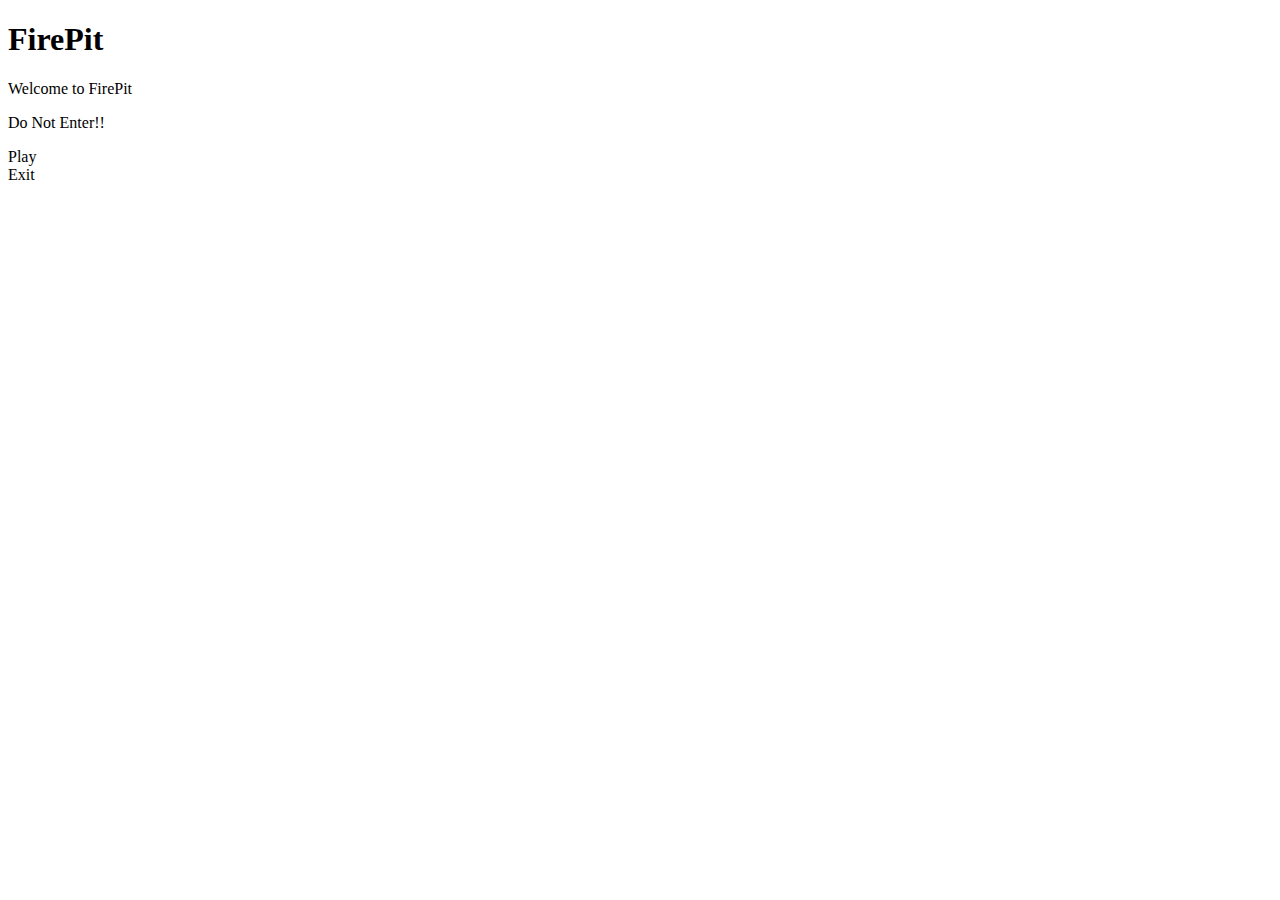
<file: index.html>
<!DOCTYPE html>

<html>
    <head>
        <meta charset="UTF-8">
        <meta http-equiv="X-UA-Compatible" content="IE=edge">
        <meta name="viewport" content="width=device-width, initial-scale=1.0">
        <title>FirePit</title>

    </head>
    <body>
        <main>
            <h1>FirePit</h1>
            <p>Welcome to FirePit</p>
            <p>Do Not Enter!!</p>
            <div>Play</div>
            <div>Exit</div>
        </main>
    </body>
</html>
</file>
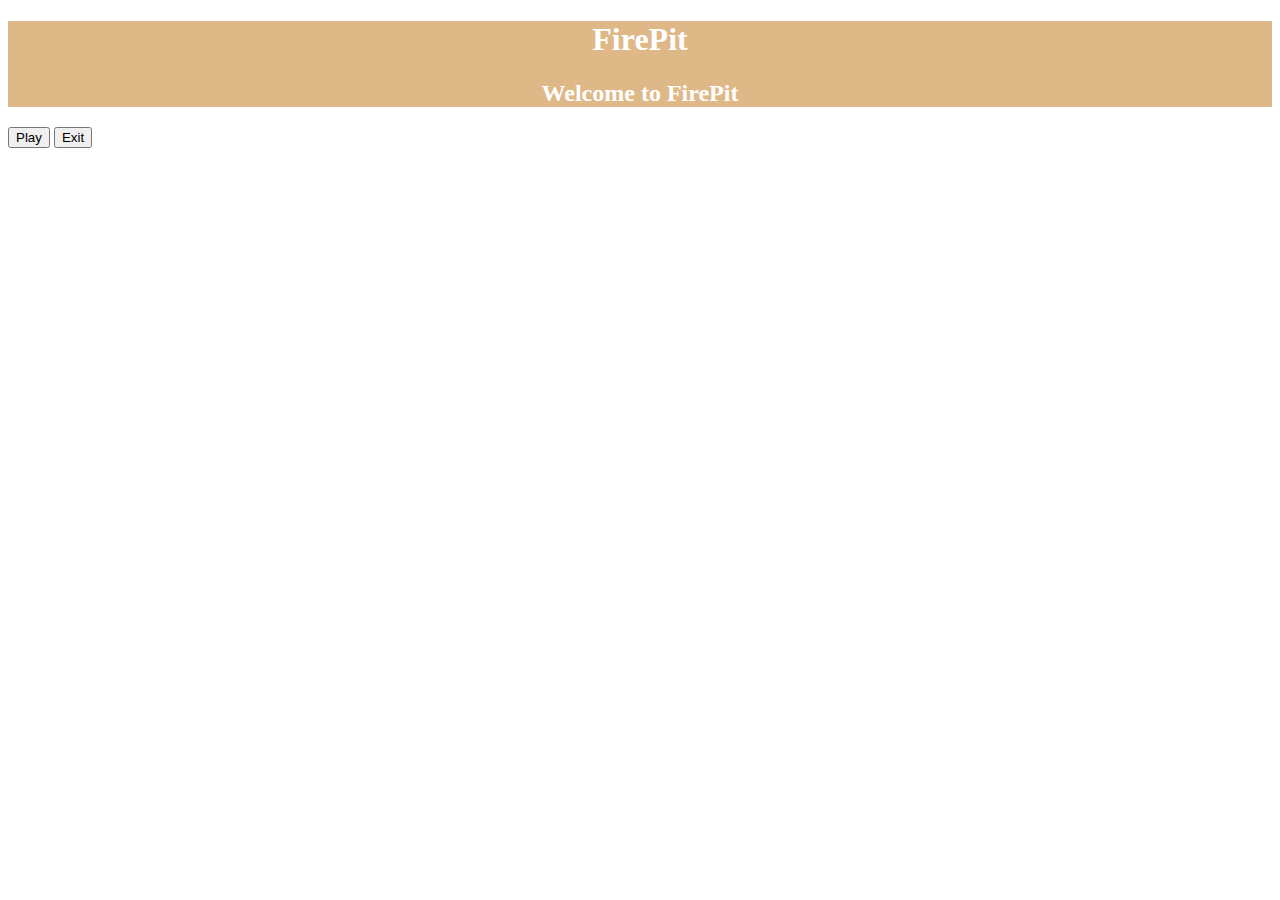
<file: templates/index.html>
<!DOCTYPE html>

<html>
    <head>
        <meta charset="UTF-8">
        <meta http-equiv="X-UA-Compatible" content="IE=edge">
        <meta name="viewport" content="width=device-width, initial-scale=1.0">
        <title>FirePit</title>
        <link rel="stylesheet" type="text/css" href="D:\New\static\CSS\style.css">
        <link href="https://cdn.jsdelivr.net/npm/bootstrap@5.2.0-beta1/dist/css/bootstrap.min.css" rel="stylesheet" integrity="sha384-0evHe/X+R7YkIZDRvuzKMRqM+OrBnVFBL6DOitfPri4tjfHxaWutUpFmBp4vmVor" crossorigin="anonymous">
        <style type="text/css">
            div {
                text-align: center;
                color: white;
                margin-right: auto;
                margin-left: auto;
                background-color: burlywood;
            }

            body {
                background-image: url(https://cdn.mos.cms.futurecdn.net/Z7STxMEovJyL8GF45PviiR.jpg)
            }

        </style>
    </head>
    <body>
        <main>
            <div>
            <header>
                <h1>FirePit</h1>
            </header>

            <section>
            <h2>Welcome to FirePit</h2>
            </div>
            <form>
              <button type="button" onlick="alert('Play')">Play</button>
              <button type="button" onlick="alert('Exit')">Exit</button>
            </form>
            </section>
        </main>
    <script src="https://cdn.jsdelivr.net/npm/bootstrap@5.2.0-beta1/dist/js/bootstrap.bundle.min.js" integrity="sha384-pprn3073KE6tl6bjs2QrFaJGz5/SUsLqktiwsUTF55Jfv3qYSDhgCecCxMW52nD2" crossorigin="anonymous"></script>
    </body>
</html>
</file>
